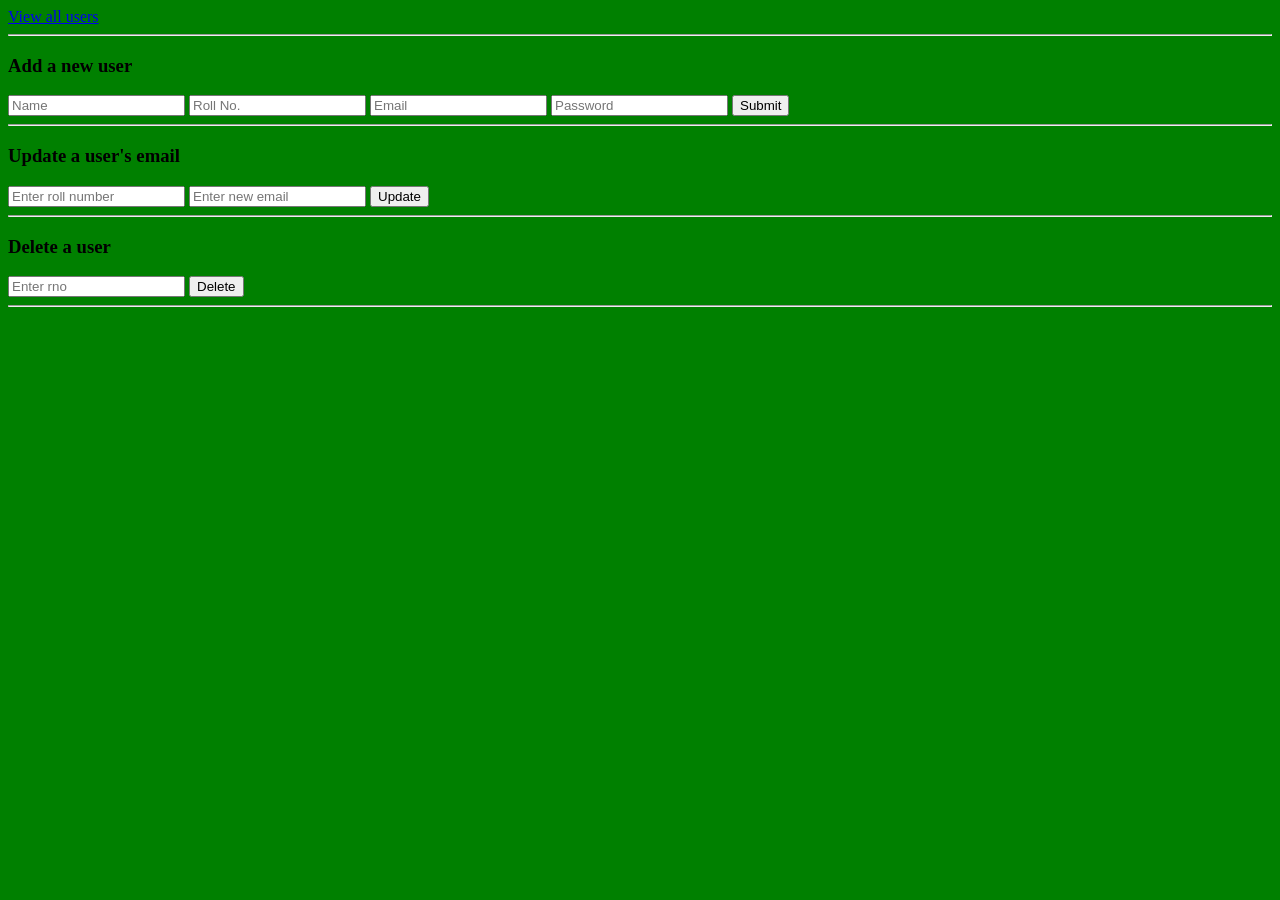
<file: index.html>
<!DOCTYPE html>
<html lang="en">
<head>
    <meta charset="UTF-8">
    <meta name="viewport" content="width=device-width, initial-scale=1.0">
    <title>Test Node App</title>
    <link rel="stylesheet" href="style.css">
</head>
<body>
    <a href="./db.json">View all users</a>
    <hr>
    <h3>Add a new user</h3>
    <form action="/add" method="POST">
        <input type="text" name="name" placeholder="Name">
        <input type="number" name="rno" placeholder="Roll No.">
        <input type="email" name="email" placeholder="Email">
        <input type="password" name="password" placeholder="Password">
        <input type="submit" value="Submit">
    </form>
    <hr>
    <h3>Update a user's email</h3>
    <form action="/update" method="POST">
        <input type="number" name="rno" placeholder="Enter roll number">
        <input type="email" name="email" placeholder="Enter new email">
        <input type="submit" value="Update">
    </form>
    <hr>
    <h3>Delete a user</h3>
    <form action="/delete" method="POST">
        <input type="number" name="rno" placeholder="Enter rno">
        <input type="submit" value="Delete">
    </form>
    <hr>
    

</body>
</html>
</file>
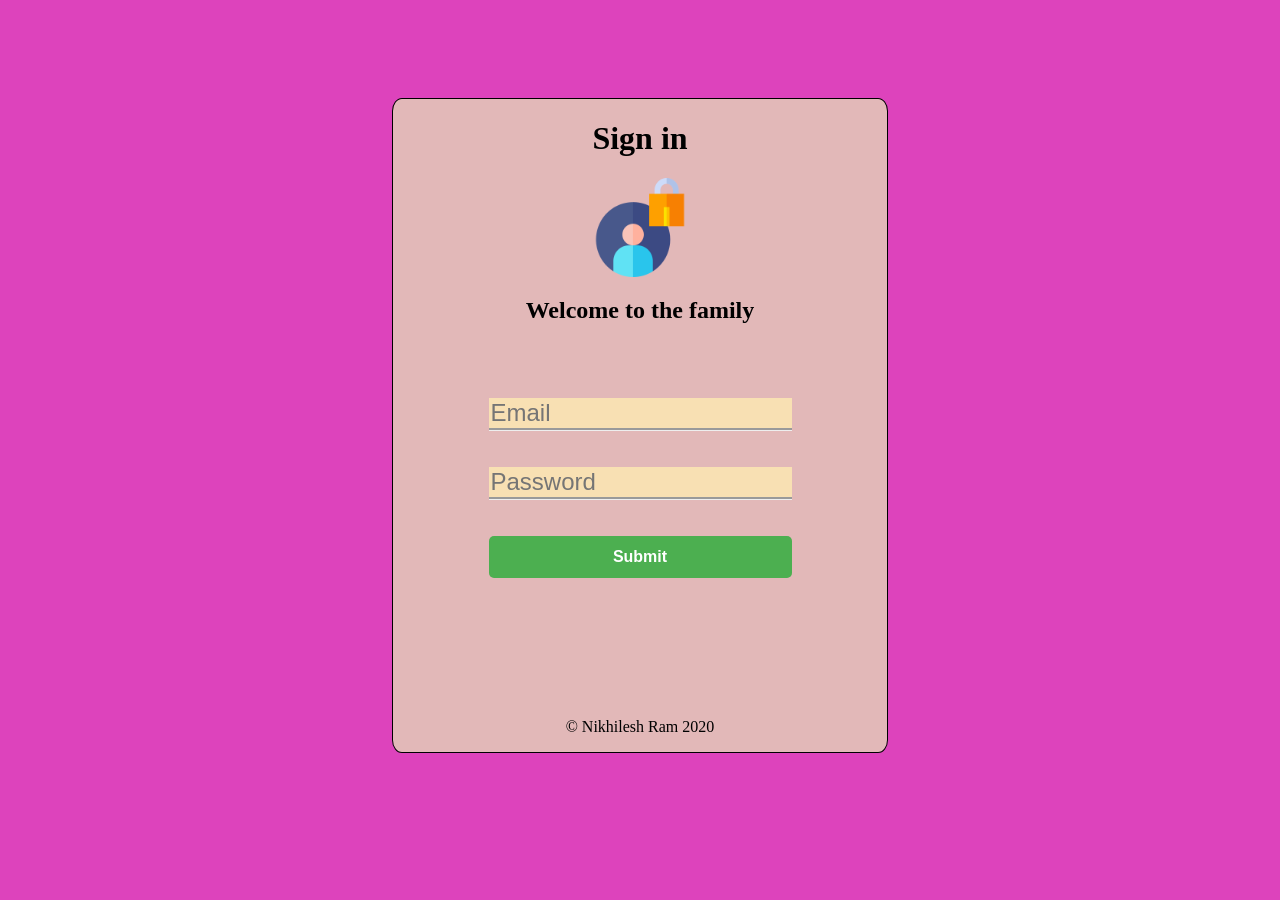
<file: createlogin.html>
<html lang="en">
<head>
    <meta charset="UTF-8">
    <meta name="viewport" content="width=device-width, initial-scale=1.0">
    <title>Login Form</title>
    <link rel="stylesheet" href="./loginstyle.css">
</head>
<body>
    <div>
        <h1>Sign in</h1>
        <img src="./user.png" alt="">  
        <h2>Welcome to the family</h2>
        <br><br><br>
        <form action="/signup" method="POST">
            <input type="email" name="email" placeholder="Email">
            <br> <br>
            <input type="password" name="password" placeholder="Password">
            <br> <br>
            <input type="submit" value="Submit">
            <br><br><br><br><br><br>
        </form>
        <p>&#169; Nikhilesh Ram 2020</p>
    </div>
</body>
</html>
</file>
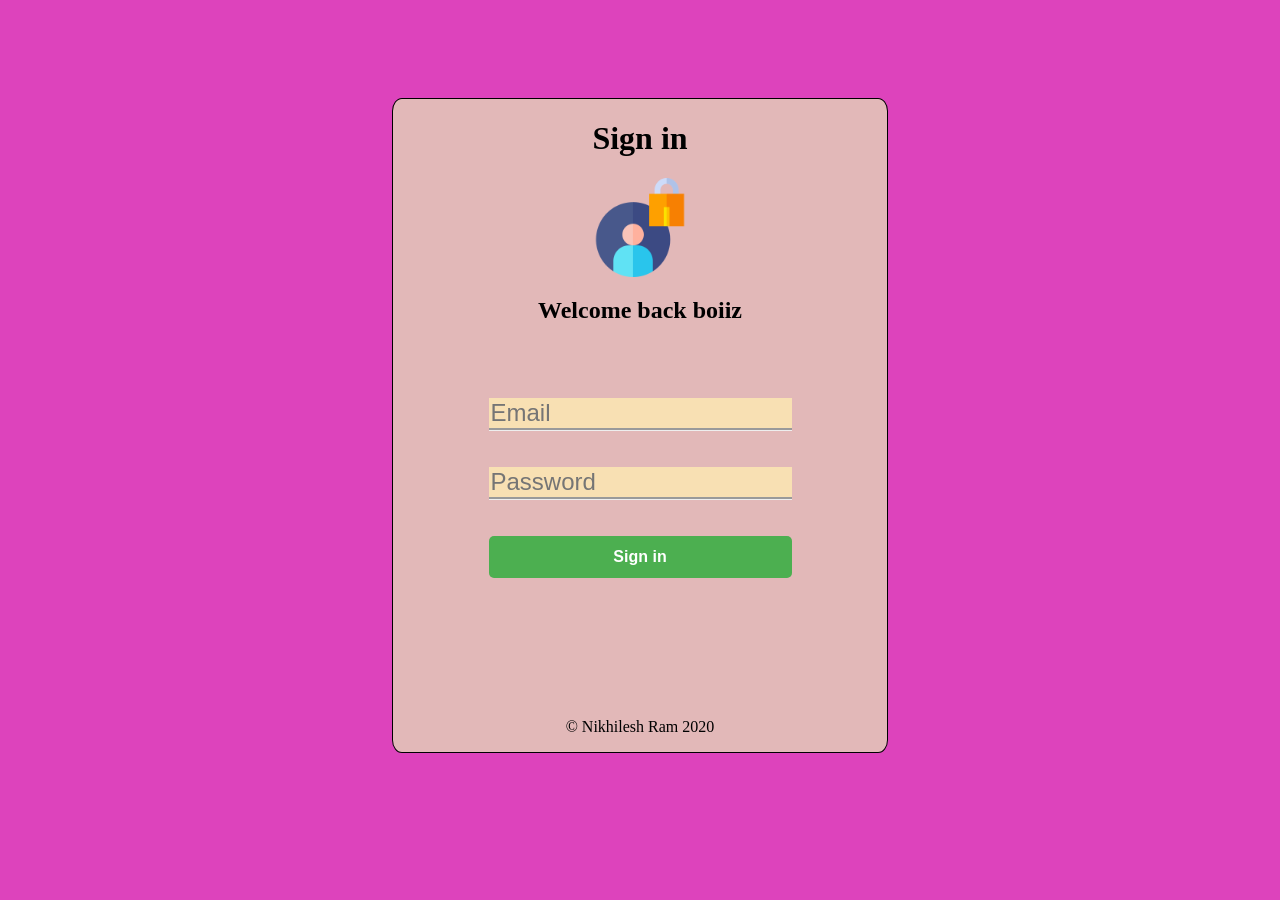
<file: login.html>
<html lang="en">
<head>
    <meta charset="UTF-8">
    <meta name="viewport" content="width=device-width, initial-scale=1.0">
    <title>Login Form</title>
    <link rel="stylesheet" href="./loginstyle.css">
</head>
<body>
    <div>
        <h1>Sign in</h1>
        <img src="./user.png" alt="">  
        <h2>Welcome back boiiz</h2>
        <br><br><br>
        <form action="/signin" method="POST">
            <input type="email" name="email" placeholder="Email">
            <br> <br>
            <input type="password" name="password" placeholder="Password">
            <br> <br>
            <input type="submit" value="Sign in">
            <br><br><br><br><br><br>
            
        </form>
        <p>&#169; Nikhilesh Ram 2020</p>
    </div>
</body>
</html>
</file>
<file: style.css>
body{
    background-color: green;
}
</file>
<file: loginstyle.css>
input[type=submit]{
    padding: 12px 20px;
    border: none;
    border-radius: 5px;
    font-size: 1rem;
    background-color: #4CAF50;
    color: white;
    cursor: pointer;
    font-weight: bold;
}

div{
    display: flex;
    flex-direction: column;
    align-items: center;
    border: 1px solid;
    border-radius: 2%;
    background-color: rgb(226, 184, 184);
}

form{
    display: flex;
    flex-direction: column;
}

input[type=email], input[type=password]{
    font-size: 150%;
    border: none;
    border-bottom-style: groove;
    background-color: rgb(248, 224, 179);
}

input[type=submit]:hover {
    background-color: #45a049;
}


body{
    padding-top: 7%;
    padding-right: 30%;
    padding-left: 30%;
    background-color: rgb(221, 67, 188);
}

img{
    width: 20%;
}
</file>
